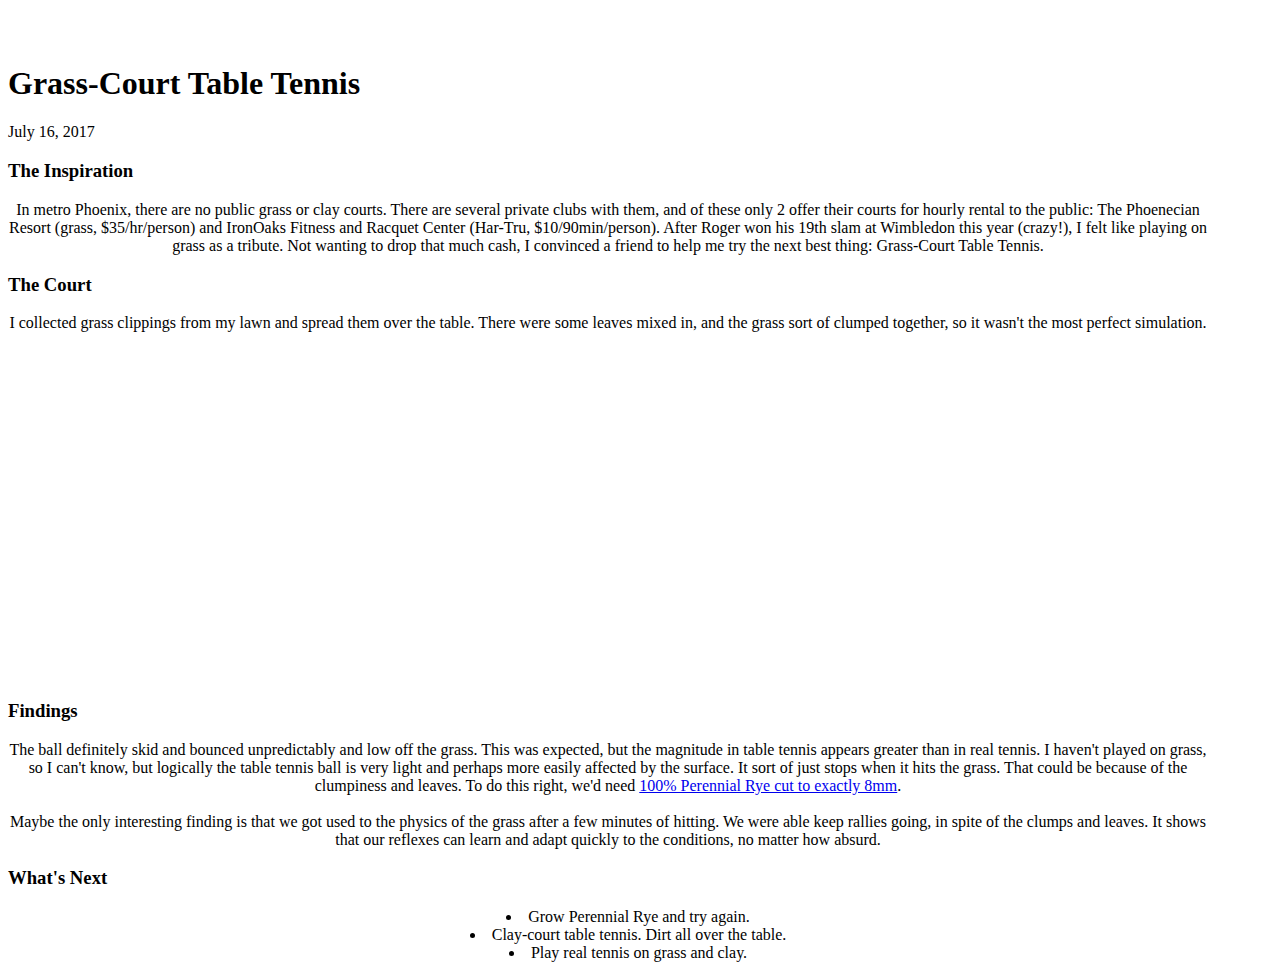
<file: random/grass.html>
<html> 

<!--#include virtual="/common_nav.html" -->
<title>Grass-Court Table Tennis</title>
<body>

<div class="w3-main w3-content w3-padding" style="max-width:1200px;margin-top:65px">
<div class="w3-row-padding w3-padding-16 w3-center" id="content">

	<div class="w3-center w3-border">
	<h1>Grass-Court Table Tennis</h1>
	July 16, 2017
	
	<h3>The Inspiration</h3>
	<div class="w3-cell-row">
	<div style="width:5%" class="w3-cell"></div>
	<div style="align:center">
	<p style="text-align:center">In metro Phoenix, there are no public grass or clay courts. There are several private clubs with them, and of these only 2 offer their courts for hourly rental to the public: The Phoenecian Resort (grass, $35/hr/person) and IronOaks Fitness and Racquet Center (Har-Tru, $10/90min/person). 
	After Roger won his 19th slam at Wimbledon this year (crazy!), I felt like playing on grass as a tribute. Not wanting to drop that much cash, I convinced a friend to help me try the next best thing: Grass-Court Table Tennis. </p>
	</div>
	<div style="width:5%" class="w3-cell"> </div>
	</div>

	
	<h3>The Court</h3>
	<div class="w3-cell-row">
	<div style="width:5%" class="w3-cell"></div>
	<div style="align:center">
	<p style="text-align:center">I collected grass clippings from my lawn and spread them over the table. There were some leaves mixed in, and the grass sort of clumped together, so it wasn't the most perfect simulation.</p>
	</div>
	<div style="width:5%" class="w3-cell"> </div>
	</div>
	
	<br>
	<iframe width="560" height="315" src="https://www.youtube.com/embed/vIbPGG0dqiI" frameborder="0" allowfullscreen></iframe>
	<br>
	
	<h3>Findings</h3>
	<div class="w3-cell-row">
	<div style="width:5%" class="w3-cell"></div>
	<div style="align:center">
	<p style="text-align:center">The ball definitely skid and bounced unpredictably and low off the grass. This was expected, but the magnitude in table tennis appears greater than in real tennis. I haven't played on grass, so I can't know, but logically the table tennis ball is very light and perhaps more easily affected by the surface. It sort of just stops when it hits the grass. That could be because of the clumpiness and leaves. To do this right, we'd need <a href="http://www.wimbledon.com/en_GB/atoz/grass_courts.html">100% Perennial Rye cut to exactly 8mm</a>.
	<br><br>Maybe the only interesting finding is that we got used to the physics of the grass after a few minutes of hitting. We were able keep rallies going, in spite of the clumps and leaves. It shows that our reflexes can learn  and adapt quickly to the conditions, no matter how absurd. </p>
	</div>
	<div style="width:5%" class="w3-cell"> </div>
	</div>
	
	<h3>What's Next</h3>
	<div class="w3-cell-row">
	<div style="width:5%" class="w3-cell"></div>
	<div style="text-align:center">
	<ul style=" list-style-position: inside">
	<li>Grow Perennial Rye and try again.</li>
	<li>Clay-court table tennis. Dirt all over the table.</li>
	<li>Play real tennis on grass and clay.</li>
	</ul>
	</div>
	<div style="width:5%" class="w3-cell"> </div>
	</div>	

		
	</div>



</div>


</font>
</body> 
<script>
document.title = "Grass-Court Table Tennis";
</script>
</html>
</file>
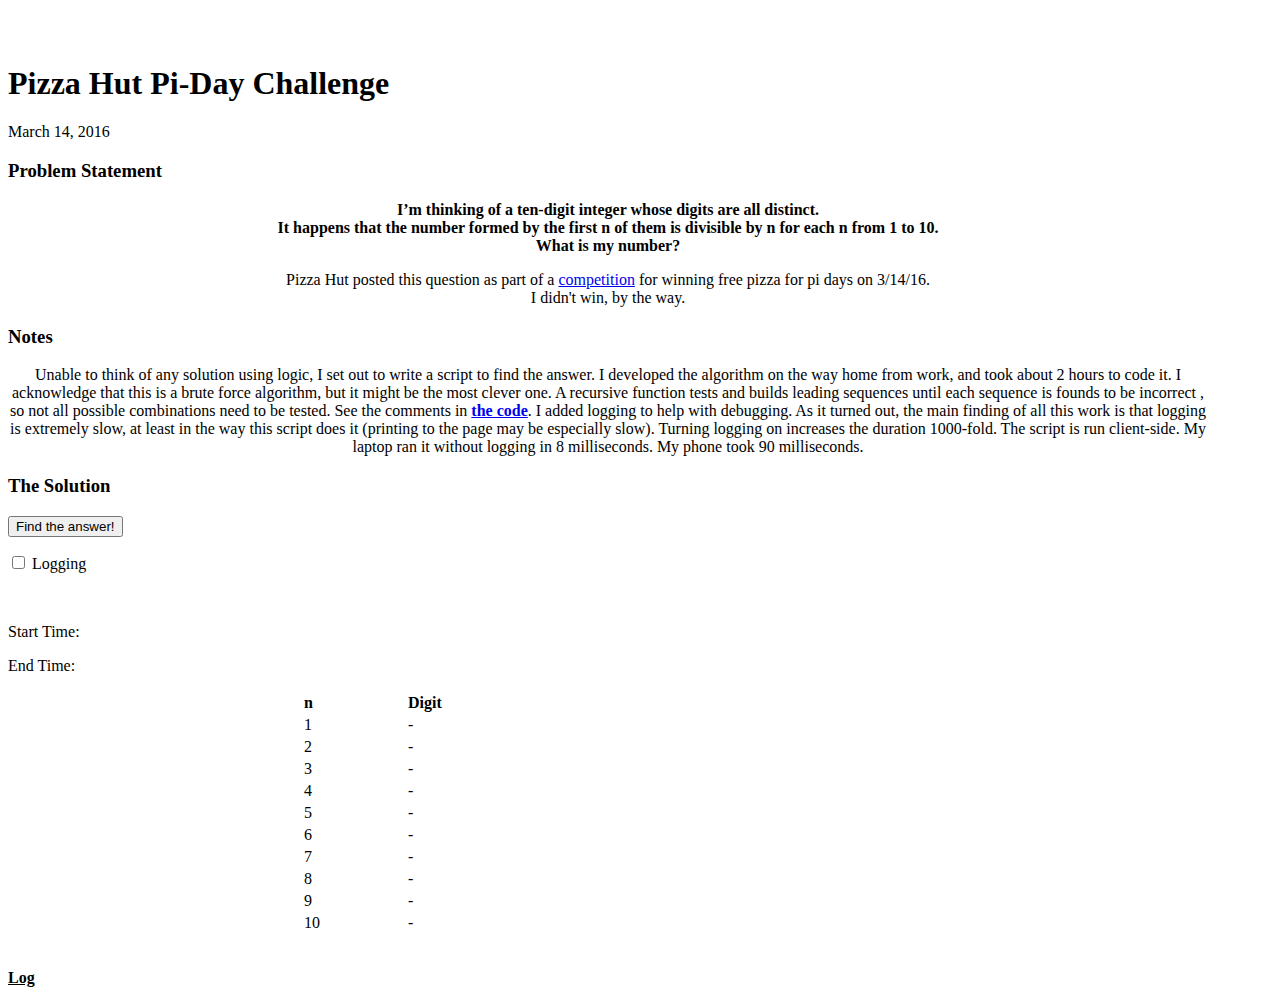
<file: technical/pizzahut.html>
<html> 

<!--#include virtual="/common_nav.html" -->

<title>Pizza Hut Option A Brute Force</title>
<!--
<style>
table {
    border: 5px solid darkgreen;
}
td {
	height: 30px;
	vertical-align: middle;
	text-align: center;
}
p, li {
	font-family:verdana;
}

</style>
-->

<body>
<div class="w3-main w3-content w3-padding" style="max-width:1200px;margin-top:65px">
<div class="w3-row-padding w3-padding-16 w3-center" id="content">

	<div class="w3-center w3-border">
	<h1>Pizza Hut Pi-Day Challenge</h1>
	March 14, 2016
	
	<h3>Problem Statement</h3>
	<div class="w3-cell-row">
	<div style="width:5%" class="w3-cell"></div>
	<div style="align:center">
	<p style="text-align:center"><b>I’m thinking of a ten-digit integer whose digits are all distinct.
	<br>It happens that the number formed by the first n of them is divisible by n for each n from 1 to 10.
	<br>What is my number?</b></p>
	<p style="text-align:center"> Pizza Hut posted this question as part of a <a href="http://blog.pizzahut.com/flavor-news/national-pi-day-math-contest-problems-are-here-2/">competition</a> for winning free pizza for pi days on 3/14/16. <br>I didn't win, by the way.</p>
	</div>
	<div style="width:5%" class="w3-cell"> </div>
	</div>
	
	<h3>Notes</h3>
	<div class="w3-cell-row">
	<div style="width:5%" class="w3-cell"></div>
	<div style="align:center">
	<p style="text-align:center">Unable to think of any solution using logic, I set out to write a script to find the answer. I developed the algorithm on the way home from work, and took about 2 hours to code it. I acknowledge that this is a brute force algorithm, but it might be the most clever one. A recursive function tests and builds leading sequences until each sequence is founds to be incorrect , so not all possible combinations need to be tested. See the comments in <a href="/technical/pizzahutcode.html"><b>the code</b></a>. I added logging to help with debugging. As it turned out, the main finding of all this work is that logging is extremely slow, at least in the way this script does it (printing to the page may be especially slow). Turning logging on increases the duration 1000-fold. The script is run client-side. My laptop ran it without logging in 8 milliseconds. My phone took 90 milliseconds.
	</p>
	</div>
	<div style="width:5%" class="w3-cell"> </div>
	</div>	
	
	<h3>The Solution</h3>
	<div class="w3-cell-row">
	<div style="width:5%" class="w3-cell"></div>
	<div style="align:center">
	<form action="" onSubmit="javascript:iterator();return false;">
		<input type="submit" value="Find the answer!">
		<br><p><input type="checkbox" id="logtoggle"> Logging</p><br>
	</form>
	<p id="starttime">Start Time: </p>
	<p id="endtime">End Time: </p>

	<table align="center">
		<tr><td width=100><p><b>n</b></p></td><td width=100><p><b>Digit</b></p></td><td width=400></td></tr>
		<tr><td width=100><p>1</p></td><td width=100><p id="digit1">-</p></td><td id="comment1"></td></tr>
		<tr><td width=100><p>2</p></td><td width=100><p id="digit2">-</p></td><td id="comment2"></td></tr>
		<tr><td width=100><p>3</p></td><td width=100><p id="digit3">-</p></td><td id="comment3"></td></tr>
		<tr><td width=100><p>4</p></td><td width=100><p id="digit4">-</p></td><td id="comment4"></td></tr>
		<tr><td width=100><p>5</p></td><td width=100><p id="digit5">-</p></td><td id="comment5"></td></tr>
		<tr><td width=100><p>6</p></td><td width=100><p id="digit6">-</p></td><td id="comment6"></td></tr>
		<tr><td width=100><p>7</p></td><td width=100><p id="digit7">-</p></td><td id="comment7"></td></tr>
		<tr><td width=100><p>8</p></td><td width=100><p id="digit8">-</p></td><td id="comment8"></td></tr>
		<tr><td width=100><p>9</p></td><td width=100><p id="digit9">-</p></td><td id="comment9"></td></tr>
		<tr><td width=100><p>10</p></td><td width=100><p id="digit10">-</p></td><td id="comment10"></td></tr>
	</table>
	<br>
	<p><u><b>Log</b></u></p>
	<p id="log"></p>
	</div>
	<div style="width:5%" class="w3-cell"> </div>
	</div>	


	</div>



</div>


</font>
</body> 
</html>

<script type="text/javascript">
document.title = "Pizza Hut Challenge";
var starttime;
var endtime;
var duration;
var quotient;
var log;
var toggle;

function iterator() {  //this function feeds the first digit into the recursive brute()
	toggle = document.getElementById("logtoggle").checked;
	
	starttime = Date.now();
	document.getElementById("starttime").innerHTML = "Start Time: " + starttime
	for (var d=1; d<10; d++) {  //here we loop from 1 to 9 as the first digit
		document.getElementById("digit1").innerHTML = d.toString();
		document.getElementById("comment1").innerHTML = "<p>Success! " + d + " is divisible by 1! (" + d.toString() + ")</p>";
		if (toggle) {
			log = document.getElementById("log").innerHTML;
			document.getElementById("log").innerHTML = log + "<br>" + Date.now() + " - Success! " + d + " is divisible by 1! (" + d.toString() + ")";
		}
		if (brute(d)) {
			d=10 //if brute() returns true, then there's no need to continue. this exits the for loop
		}
	}
}

function brute(prospect) {  //this is the recursive function which tests combinations
	
	var Sprospect = prospect.toString();
	var nextProspect;
	
	for (var i=0; i<10; i++) {  //i is the last digit in the next prospective sequence
		nextProspect = Sprospect + i.toString();
		if (Sprospect.indexOf(i.toString()) == -1) {  //skip this i if it is already in the sequence
			if (parseInt(nextProspect) % (nextProspect.length) == 0) { //test if divisible by n (length)
				//writes out the successful prospect
				var currentRow = nextProspect.toString().length;
				quotient = nextProspect / nextProspect.length;
				document.getElementById("digit" + currentRow.toString()).innerHTML = i.toString();
				document.getElementById("comment" + currentRow.toString()).innerHTML = "<p>Success! " + nextProspect.toString() + " is divisible by " + nextProspect.toString().length.toString() + "! (" + quotient.toString() +")</p>";
				
				if (toggle) {  //logging
					log = document.getElementById("log").innerHTML;
					document.getElementById("log").innerHTML = log + "<br>" + Date.now() + " - Success! " + nextProspect.toString() + " is divisible by " + nextProspect.toString().length.toString() + "! (" + quotient.toString() +")</p>";
					}
				
				if (nextProspect.length == 10) { //final answer will be 10 digits long
					endtime = Date.now();
					document.getElementById("endtime").innerHTML = "End Time: " + endtime;
					duration = endtime - starttime;
					alert("The answer is: " + nextProspect + "!!! ");
					alert("It took " + duration.toString() + " milliseconds to find the answer.");
					return true;
				}
				
				else if (brute(nextProspect)) { //calls itself to find the next digit
					return true;
				}					
			}
		}
		//logging
		if (toggle) {
			log = document.getElementById("log").innerHTML;
			document.getElementById("log").innerHTML = log + "<br>" + Date.now() + " - Failure! " + nextProspect.toString() + " is not the answer!";
		}
	}
	
}



</script>

</html>
</file>
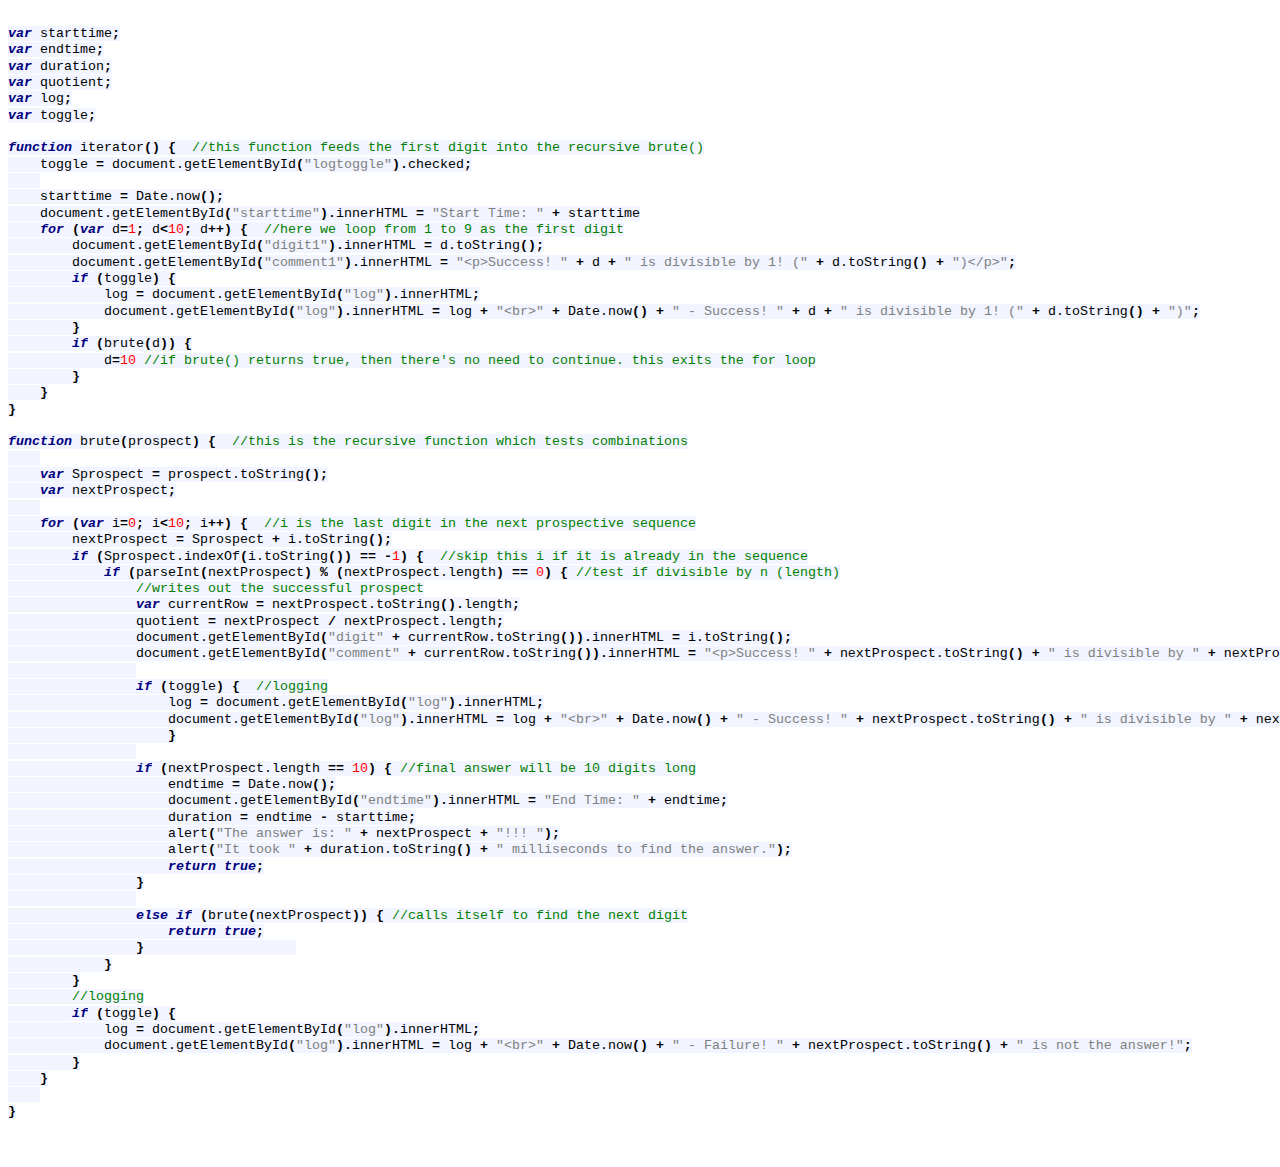
<file: technical/pizzahutcode.html>
<!DOCTYPE html PUBLIC "-//W3C//DTD HTML 4.01//EN" "http://www.w3.org/TR/1999/REC-html401-19991224/strict.dtd">
<html>
<head>
<META http-equiv=Content-Type content="text/html; charset=UTF-8">
<title>Exported from Notepad++</title>
<style type="text/css">
span {
	font-family: 'Courier New';
	font-size: 10pt;
	color: #000000;
}
.sc0 {
	font-weight: bold;
}
.sc1 {
	color: #0000FF;
}
.sc3 {
	color: #FF0000;
}
.sc5 {
	color: #FF0000;
}
.sc6 {
	font-weight: bold;
	color: #8000FF;
}
.sc8 {
}
.sc9 {
	color: #008000;
}
.sc40 {
}
.sc41 {
	background: #F2F4FF;
}
.sc43 {
	color: #008000;
	background: #F2F4FF;
}
.sc45 {
	color: #FF0000;
	background: #F2F4FF;
}
.sc46 {
	background: #F2F4FF;
}
.sc47 {
	font-weight: bold;
	font-style: italic;
	color: #000080;
	background: #F2F4FF;
}
.sc48 {
	color: #808080;
	background: #F2F4FF;
}
.sc50 {
	font-weight: bold;
	background: #F2F4FF;
}
</style>
</head>
<body>
<div style="float: left; white-space: pre; line-height: 1; background: #FFFFFF; ">
</span><span class="sc47">var</span><span class="sc41"> </span><span class="sc46">starttime</span><span class="sc50">;</span><span class="sc41">
</span><span class="sc47">var</span><span class="sc41"> </span><span class="sc46">endtime</span><span class="sc50">;</span><span class="sc41">
</span><span class="sc47">var</span><span class="sc41"> </span><span class="sc46">duration</span><span class="sc50">;</span><span class="sc41">
</span><span class="sc47">var</span><span class="sc41"> </span><span class="sc46">quotient</span><span class="sc50">;</span><span class="sc41">
</span><span class="sc47">var</span><span class="sc41"> </span><span class="sc46">log</span><span class="sc50">;</span><span class="sc41">
</span><span class="sc47">var</span><span class="sc41"> </span><span class="sc46">toggle</span><span class="sc50">;</span><span class="sc41">

</span><span class="sc47">function</span><span class="sc41"> </span><span class="sc46">iterator</span><span class="sc50">()</span><span class="sc41"> </span><span class="sc50">{</span><span class="sc41">  </span><span class="sc43">//this function feeds the first digit into the recursive brute()</span><span class="sc41">
    </span><span class="sc46">toggle</span><span class="sc41"> </span><span class="sc50">=</span><span class="sc41"> </span><span class="sc46">document.getElementById</span><span class="sc50">(</span><span class="sc48">"logtoggle"</span><span class="sc50">).</span><span class="sc46">checked</span><span class="sc50">;</span><span class="sc41">
    
    </span><span class="sc46">starttime</span><span class="sc41"> </span><span class="sc50">=</span><span class="sc41"> </span><span class="sc46">Date.now</span><span class="sc50">();</span><span class="sc41">
    </span><span class="sc46">document.getElementById</span><span class="sc50">(</span><span class="sc48">"starttime"</span><span class="sc50">).</span><span class="sc46">innerHTML</span><span class="sc41"> </span><span class="sc50">=</span><span class="sc41"> </span><span class="sc48">"Start Time: "</span><span class="sc41"> </span><span class="sc50">+</span><span class="sc41"> </span><span class="sc46">starttime</span><span class="sc41">
    </span><span class="sc47">for</span><span class="sc41"> </span><span class="sc50">(</span><span class="sc47">var</span><span class="sc41"> </span><span class="sc46">d</span><span class="sc50">=</span><span class="sc45">1</span><span class="sc50">;</span><span class="sc41"> </span><span class="sc46">d</span><span class="sc50">&lt;</span><span class="sc45">10</span><span class="sc50">;</span><span class="sc41"> </span><span class="sc46">d</span><span class="sc50">++)</span><span class="sc41"> </span><span class="sc50">{</span><span class="sc41">  </span><span class="sc43">//here we loop from 1 to 9 as the first digit</span><span class="sc41">
        </span><span class="sc46">document.getElementById</span><span class="sc50">(</span><span class="sc48">"digit1"</span><span class="sc50">).</span><span class="sc46">innerHTML</span><span class="sc41"> </span><span class="sc50">=</span><span class="sc41"> </span><span class="sc46">d.toString</span><span class="sc50">();</span><span class="sc41">
        </span><span class="sc46">document.getElementById</span><span class="sc50">(</span><span class="sc48">"comment1"</span><span class="sc50">).</span><span class="sc46">innerHTML</span><span class="sc41"> </span><span class="sc50">=</span><span class="sc41"> </span><span class="sc48">"&lt;p&gt;Success! "</span><span class="sc41"> </span><span class="sc50">+</span><span class="sc41"> </span><span class="sc46">d</span><span class="sc41"> </span><span class="sc50">+</span><span class="sc41"> </span><span class="sc48">" is divisible by 1! ("</span><span class="sc41"> </span><span class="sc50">+</span><span class="sc41"> </span><span class="sc46">d.toString</span><span class="sc50">()</span><span class="sc41"> </span><span class="sc50">+</span><span class="sc41"> </span><span class="sc48">")&lt;/p&gt;"</span><span class="sc50">;</span><span class="sc41">
        </span><span class="sc47">if</span><span class="sc41"> </span><span class="sc50">(</span><span class="sc46">toggle</span><span class="sc50">)</span><span class="sc41"> </span><span class="sc50">{</span><span class="sc41">
            </span><span class="sc46">log</span><span class="sc41"> </span><span class="sc50">=</span><span class="sc41"> </span><span class="sc46">document.getElementById</span><span class="sc50">(</span><span class="sc48">"log"</span><span class="sc50">).</span><span class="sc46">innerHTML</span><span class="sc50">;</span><span class="sc41">
            </span><span class="sc46">document.getElementById</span><span class="sc50">(</span><span class="sc48">"log"</span><span class="sc50">).</span><span class="sc46">innerHTML</span><span class="sc41"> </span><span class="sc50">=</span><span class="sc41"> </span><span class="sc46">log</span><span class="sc41"> </span><span class="sc50">+</span><span class="sc41"> </span><span class="sc48">"&lt;br&gt;"</span><span class="sc41"> </span><span class="sc50">+</span><span class="sc41"> </span><span class="sc46">Date.now</span><span class="sc50">()</span><span class="sc41"> </span><span class="sc50">+</span><span class="sc41"> </span><span class="sc48">" - Success! "</span><span class="sc41"> </span><span class="sc50">+</span><span class="sc41"> </span><span class="sc46">d</span><span class="sc41"> </span><span class="sc50">+</span><span class="sc41"> </span><span class="sc48">" is divisible by 1! ("</span><span class="sc41"> </span><span class="sc50">+</span><span class="sc41"> </span><span class="sc46">d.toString</span><span class="sc50">()</span><span class="sc41"> </span><span class="sc50">+</span><span class="sc41"> </span><span class="sc48">")"</span><span class="sc50">;</span><span class="sc41">
        </span><span class="sc50">}</span><span class="sc41">
        </span><span class="sc47">if</span><span class="sc41"> </span><span class="sc50">(</span><span class="sc46">brute</span><span class="sc50">(</span><span class="sc46">d</span><span class="sc50">))</span><span class="sc41"> </span><span class="sc50">{</span><span class="sc41">
            </span><span class="sc46">d</span><span class="sc50">=</span><span class="sc45">10</span><span class="sc41"> </span><span class="sc43">//if brute() returns true, then there's no need to continue. this exits the for loop</span><span class="sc41">
        </span><span class="sc50">}</span><span class="sc41">
    </span><span class="sc50">}</span><span class="sc41">
</span><span class="sc50">}</span><span class="sc41">

</span><span class="sc47">function</span><span class="sc41"> </span><span class="sc46">brute</span><span class="sc50">(</span><span class="sc46">prospect</span><span class="sc50">)</span><span class="sc41"> </span><span class="sc50">{</span><span class="sc41">  </span><span class="sc43">//this is the recursive function which tests combinations</span><span class="sc41">
    
    </span><span class="sc47">var</span><span class="sc41"> </span><span class="sc46">Sprospect</span><span class="sc41"> </span><span class="sc50">=</span><span class="sc41"> </span><span class="sc46">prospect.toString</span><span class="sc50">();</span><span class="sc41">
    </span><span class="sc47">var</span><span class="sc41"> </span><span class="sc46">nextProspect</span><span class="sc50">;</span><span class="sc41">
    
    </span><span class="sc47">for</span><span class="sc41"> </span><span class="sc50">(</span><span class="sc47">var</span><span class="sc41"> </span><span class="sc46">i</span><span class="sc50">=</span><span class="sc45">0</span><span class="sc50">;</span><span class="sc41"> </span><span class="sc46">i</span><span class="sc50">&lt;</span><span class="sc45">10</span><span class="sc50">;</span><span class="sc41"> </span><span class="sc46">i</span><span class="sc50">++)</span><span class="sc41"> </span><span class="sc50">{</span><span class="sc41">  </span><span class="sc43">//i is the last digit in the next prospective sequence</span><span class="sc41">
        </span><span class="sc46">nextProspect</span><span class="sc41"> </span><span class="sc50">=</span><span class="sc41"> </span><span class="sc46">Sprospect</span><span class="sc41"> </span><span class="sc50">+</span><span class="sc41"> </span><span class="sc46">i.toString</span><span class="sc50">();</span><span class="sc41">
        </span><span class="sc47">if</span><span class="sc41"> </span><span class="sc50">(</span><span class="sc46">Sprospect.indexOf</span><span class="sc50">(</span><span class="sc46">i.toString</span><span class="sc50">())</span><span class="sc41"> </span><span class="sc50">==</span><span class="sc41"> </span><span class="sc50">-</span><span class="sc45">1</span><span class="sc50">)</span><span class="sc41"> </span><span class="sc50">{</span><span class="sc41">  </span><span class="sc43">//skip this i if it is already in the sequence</span><span class="sc41">
            </span><span class="sc47">if</span><span class="sc41"> </span><span class="sc50">(</span><span class="sc46">parseInt</span><span class="sc50">(</span><span class="sc46">nextProspect</span><span class="sc50">)</span><span class="sc41"> </span><span class="sc50">%</span><span class="sc41"> </span><span class="sc50">(</span><span class="sc46">nextProspect.length</span><span class="sc50">)</span><span class="sc41"> </span><span class="sc50">==</span><span class="sc41"> </span><span class="sc45">0</span><span class="sc50">)</span><span class="sc41"> </span><span class="sc50">{</span><span class="sc41"> </span><span class="sc43">//test if divisible by n (length)</span><span class="sc41">
                </span><span class="sc43">//writes out the successful prospect</span><span class="sc41">
                </span><span class="sc47">var</span><span class="sc41"> </span><span class="sc46">currentRow</span><span class="sc41"> </span><span class="sc50">=</span><span class="sc41"> </span><span class="sc46">nextProspect.toString</span><span class="sc50">().</span><span class="sc46">length</span><span class="sc50">;</span><span class="sc41">
                </span><span class="sc46">quotient</span><span class="sc41"> </span><span class="sc50">=</span><span class="sc41"> </span><span class="sc46">nextProspect</span><span class="sc41"> </span><span class="sc50">/</span><span class="sc41"> </span><span class="sc46">nextProspect.length</span><span class="sc50">;</span><span class="sc41">
                </span><span class="sc46">document.getElementById</span><span class="sc50">(</span><span class="sc48">"digit"</span><span class="sc41"> </span><span class="sc50">+</span><span class="sc41"> </span><span class="sc46">currentRow.toString</span><span class="sc50">()).</span><span class="sc46">innerHTML</span><span class="sc41"> </span><span class="sc50">=</span><span class="sc41"> </span><span class="sc46">i.toString</span><span class="sc50">();</span><span class="sc41">
                </span><span class="sc46">document.getElementById</span><span class="sc50">(</span><span class="sc48">"comment"</span><span class="sc41"> </span><span class="sc50">+</span><span class="sc41"> </span><span class="sc46">currentRow.toString</span><span class="sc50">()).</span><span class="sc46">innerHTML</span><span class="sc41"> </span><span class="sc50">=</span><span class="sc41"> </span><span class="sc48">"&lt;p&gt;Success! "</span><span class="sc41"> </span><span class="sc50">+</span><span class="sc41"> </span><span class="sc46">nextProspect.toString</span><span class="sc50">()</span><span class="sc41"> </span><span class="sc50">+</span><span class="sc41"> </span><span class="sc48">" is divisible by "</span><span class="sc41"> </span><span class="sc50">+</span><span class="sc41"> </span><span class="sc46">nextProspect.toString</span><span class="sc50">().</span><span class="sc46">length.toString</span><span class="sc50">()</span><span class="sc41"> </span><span class="sc50">+</span><span class="sc41"> </span><span class="sc48">"! ("</span><span class="sc41"> </span><span class="sc50">+</span><span class="sc41"> </span><span class="sc46">quotient.toString</span><span class="sc50">()</span><span class="sc41"> </span><span class="sc50">+</span><span class="sc48">")&lt;/p&gt;"</span><span class="sc50">;</span><span class="sc41">
                
                </span><span class="sc47">if</span><span class="sc41"> </span><span class="sc50">(</span><span class="sc46">toggle</span><span class="sc50">)</span><span class="sc41"> </span><span class="sc50">{</span><span class="sc41">  </span><span class="sc43">//logging</span><span class="sc41">
                    </span><span class="sc46">log</span><span class="sc41"> </span><span class="sc50">=</span><span class="sc41"> </span><span class="sc46">document.getElementById</span><span class="sc50">(</span><span class="sc48">"log"</span><span class="sc50">).</span><span class="sc46">innerHTML</span><span class="sc50">;</span><span class="sc41">
                    </span><span class="sc46">document.getElementById</span><span class="sc50">(</span><span class="sc48">"log"</span><span class="sc50">).</span><span class="sc46">innerHTML</span><span class="sc41"> </span><span class="sc50">=</span><span class="sc41"> </span><span class="sc46">log</span><span class="sc41"> </span><span class="sc50">+</span><span class="sc41"> </span><span class="sc48">"&lt;br&gt;"</span><span class="sc41"> </span><span class="sc50">+</span><span class="sc41"> </span><span class="sc46">Date.now</span><span class="sc50">()</span><span class="sc41"> </span><span class="sc50">+</span><span class="sc41"> </span><span class="sc48">" - Success! "</span><span class="sc41"> </span><span class="sc50">+</span><span class="sc41"> </span><span class="sc46">nextProspect.toString</span><span class="sc50">()</span><span class="sc41"> </span><span class="sc50">+</span><span class="sc41"> </span><span class="sc48">" is divisible by "</span><span class="sc41"> </span><span class="sc50">+</span><span class="sc41"> </span><span class="sc46">nextProspect.toString</span><span class="sc50">().</span><span class="sc46">length.toString</span><span class="sc50">()</span><span class="sc41"> </span><span class="sc50">+</span><span class="sc41"> </span><span class="sc48">"! ("</span><span class="sc41"> </span><span class="sc50">+</span><span class="sc41"> </span><span class="sc46">quotient.toString</span><span class="sc50">()</span><span class="sc41"> </span><span class="sc50">+</span><span class="sc48">")&lt;/p&gt;"</span><span class="sc50">;</span><span class="sc41">
                    </span><span class="sc50">}</span><span class="sc41">
                
                </span><span class="sc47">if</span><span class="sc41"> </span><span class="sc50">(</span><span class="sc46">nextProspect.length</span><span class="sc41"> </span><span class="sc50">==</span><span class="sc41"> </span><span class="sc45">10</span><span class="sc50">)</span><span class="sc41"> </span><span class="sc50">{</span><span class="sc41"> </span><span class="sc43">//final answer will be 10 digits long</span><span class="sc41">
                    </span><span class="sc46">endtime</span><span class="sc41"> </span><span class="sc50">=</span><span class="sc41"> </span><span class="sc46">Date.now</span><span class="sc50">();</span><span class="sc41">
                    </span><span class="sc46">document.getElementById</span><span class="sc50">(</span><span class="sc48">"endtime"</span><span class="sc50">).</span><span class="sc46">innerHTML</span><span class="sc41"> </span><span class="sc50">=</span><span class="sc41"> </span><span class="sc48">"End Time: "</span><span class="sc41"> </span><span class="sc50">+</span><span class="sc41"> </span><span class="sc46">endtime</span><span class="sc50">;</span><span class="sc41">
                    </span><span class="sc46">duration</span><span class="sc41"> </span><span class="sc50">=</span><span class="sc41"> </span><span class="sc46">endtime</span><span class="sc41"> </span><span class="sc50">-</span><span class="sc41"> </span><span class="sc46">starttime</span><span class="sc50">;</span><span class="sc41">
                    </span><span class="sc46">alert</span><span class="sc50">(</span><span class="sc48">"The answer is: "</span><span class="sc41"> </span><span class="sc50">+</span><span class="sc41"> </span><span class="sc46">nextProspect</span><span class="sc41"> </span><span class="sc50">+</span><span class="sc41"> </span><span class="sc48">"!!! "</span><span class="sc50">);</span><span class="sc41">
                    </span><span class="sc46">alert</span><span class="sc50">(</span><span class="sc48">"It took "</span><span class="sc41"> </span><span class="sc50">+</span><span class="sc41"> </span><span class="sc46">duration.toString</span><span class="sc50">()</span><span class="sc41"> </span><span class="sc50">+</span><span class="sc41"> </span><span class="sc48">" milliseconds to find the answer."</span><span class="sc50">);</span><span class="sc41">
                    </span><span class="sc47">return</span><span class="sc41"> </span><span class="sc47">true</span><span class="sc50">;</span><span class="sc41">
                </span><span class="sc50">}</span><span class="sc41">
                
                </span><span class="sc47">else</span><span class="sc41"> </span><span class="sc47">if</span><span class="sc41"> </span><span class="sc50">(</span><span class="sc46">brute</span><span class="sc50">(</span><span class="sc46">nextProspect</span><span class="sc50">))</span><span class="sc41"> </span><span class="sc50">{</span><span class="sc41"> </span><span class="sc43">//calls itself to find the next digit</span><span class="sc41">
                    </span><span class="sc47">return</span><span class="sc41"> </span><span class="sc47">true</span><span class="sc50">;</span><span class="sc41">
                </span><span class="sc50">}</span><span class="sc41">                   
            </span><span class="sc50">}</span><span class="sc41">
        </span><span class="sc50">}</span><span class="sc41">
        </span><span class="sc43">//logging</span><span class="sc41">
        </span><span class="sc47">if</span><span class="sc41"> </span><span class="sc50">(</span><span class="sc46">toggle</span><span class="sc50">)</span><span class="sc41"> </span><span class="sc50">{</span><span class="sc41">
            </span><span class="sc46">log</span><span class="sc41"> </span><span class="sc50">=</span><span class="sc41"> </span><span class="sc46">document.getElementById</span><span class="sc50">(</span><span class="sc48">"log"</span><span class="sc50">).</span><span class="sc46">innerHTML</span><span class="sc50">;</span><span class="sc41">
            </span><span class="sc46">document.getElementById</span><span class="sc50">(</span><span class="sc48">"log"</span><span class="sc50">).</span><span class="sc46">innerHTML</span><span class="sc41"> </span><span class="sc50">=</span><span class="sc41"> </span><span class="sc46">log</span><span class="sc41"> </span><span class="sc50">+</span><span class="sc41"> </span><span class="sc48">"&lt;br&gt;"</span><span class="sc41"> </span><span class="sc50">+</span><span class="sc41"> </span><span class="sc46">Date.now</span><span class="sc50">()</span><span class="sc41"> </span><span class="sc50">+</span><span class="sc41"> </span><span class="sc48">" - Failure! "</span><span class="sc41"> </span><span class="sc50">+</span><span class="sc41"> </span><span class="sc46">nextProspect.toString</span><span class="sc50">()</span><span class="sc41"> </span><span class="sc50">+</span><span class="sc41"> </span><span class="sc48">" is not the answer!"</span><span class="sc50">;</span><span class="sc41">
        </span><span class="sc50">}</span><span class="sc41">
    </span><span class="sc50">}</span><span class="sc41">
    
</span><span class="sc50">}</span><span class="sc41">



</div></body>
</html>
</file>
